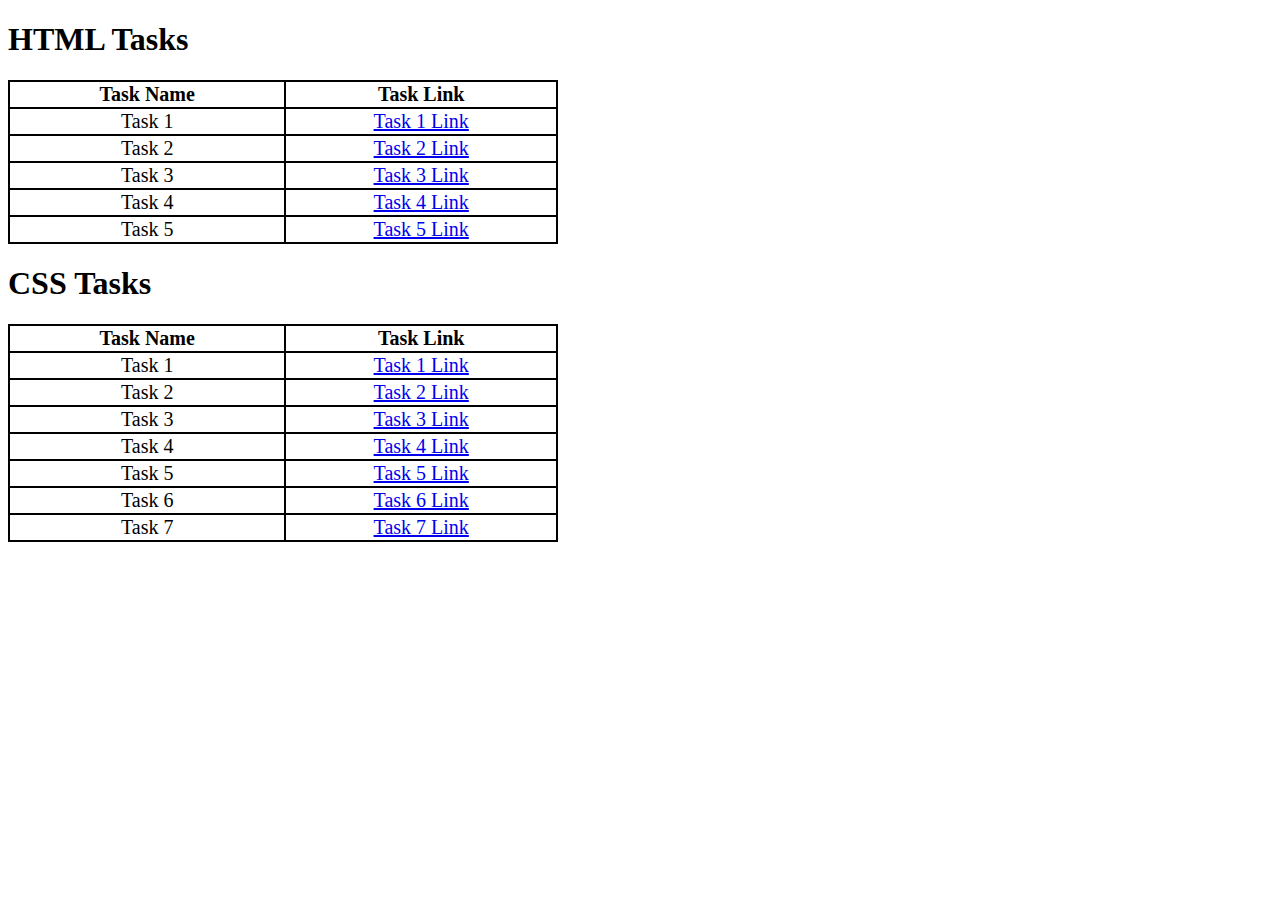
<file: index.html>
<!DOCTYPE html>
<html lang="en">
  <head>
    <meta charset="UTF-8" />
    <meta name="viewport" content="width=device-width, initial-scale=1.0" />
    <title>Tasks</title>
    <style>
      table,
      tr,
      th,
      td {
        border: 2px solid;
        border-collapse: collapse;
        width: 550px;
        text-align: center;
        font-size: 20px;
      }
    </style>
  </head>
  <body>
    <h1>HTML Tasks</h1>
    <table>
      <tr>
        <th>Task Name</th>
        <th>Task Link</th>
      </tr>
      <tr>
        <td>Task 1</td>
        <td><a href="htmltask1.html">Task 1 Link</a></td>
      </tr>
      <tr>
        <td>Task 2</td>
        <td><a href="htmltask2.html">Task 2 Link</a></td>
      </tr>
      <tr>
        <td>Task 3</td>
        <td><a href="htmltask3.html">Task 3 Link</a></td>
      </tr>
      <tr>
        <td>Task 4</td>
        <td><a href="htmltask4.html">Task 4 Link</a></td>
      </tr>
      <tr>
        <td>Task 5</td>
        <td><a href="htmltask5.html">Task 5 Link</a></td>
      </tr>
    </table>
    <h1>CSS Tasks</h1>
    <table>
      <tr>
        <th>Task Name</th>
        <th>Task Link</th>
      </tr>
      <tr>
        <td>Task 1</td>
        <td><a href="CSStask1.html">Task 1 Link</a></td>
      </tr>
      <tr>
        <td>Task 2</td>
        <td><a href="CSStask2.html">Task 2 Link</a></td>
      </tr>
      <tr>
        <td>Task 3</td>
        <td><a href="CSStask3.html">Task 3 Link</a></td>
      </tr>
      <tr>
        <td>Task 4</td>
        <td><a href="CSStask4.html">Task 4 Link</a></td>
      </tr>
      <tr>
        <td>Task 5</td>
        <td><a href="CSStask5.html">Task 5 Link</a></td>
      </tr>
      <tr>
        <td>Task 6</td>
        <td><a href="CSStask6.html">Task 6 Link</a></td>
      </tr>
      <tr>
        <td>Task 7</td>
        <td><a href="CSStask7.html">Task 7 Link</a></td>
      </tr>
    </table>
  </body>
</html>
</file>
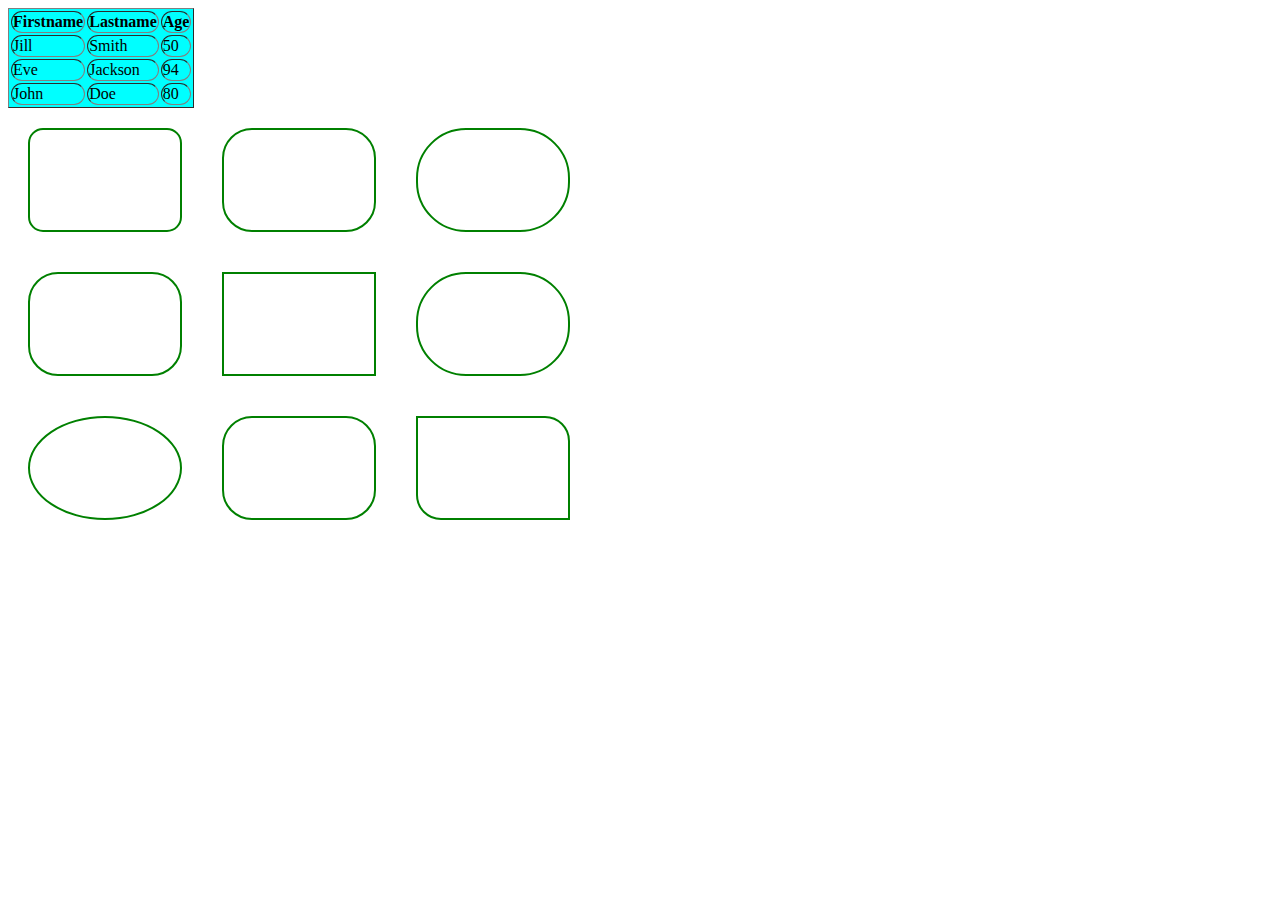
<file: CSStask1.html>
<!DOCTYPE html>
<html lang="en">
  <head>
    <meta charset="UTF-8" />
    <meta name="viewport" content="width=device-width, initial-scale=1.0" />
    <title>Document</title>
    <link rel="stylesheet" href="style1.css" />
  </head>
  <body>
    <table border=" solid white" bgcolor="cyan" padding="25px">
      <tr>
        <th>Firstname</th>
        <th>Lastname</th>
        <th>Age</th>
      </tr>
      <tr>
        <td>Jill</td>
        <td>Smith</td>
        <td>50</td>
      </tr>
      <tr>
        <td>Eve</td>
        <td>Jackson</td>
        <td>94</td>
      </tr>
      <tr>
        <td>John</td>
        <td>Doe</td>
        <td>80</td>
      </tr>
    </table>
    <div class="container1">
      <div class="box" id="b"></div>
      <div class="rect" id="b"></div>
      <div class="rhom" id="b"></div>
    </div>
    <div class="container1">
      <div class="rect" id="b"></div>
      <div class="ra" id="b"></div>
      <div class="rhom" id="b"></div>
    </div>
    <div class="container1">
      <div class="circle" id="b"></div>
      <div class="rect" id="b"></div>
      <div class="nx" id="b"></div>
    </div>
  </body>
</html>
</file>
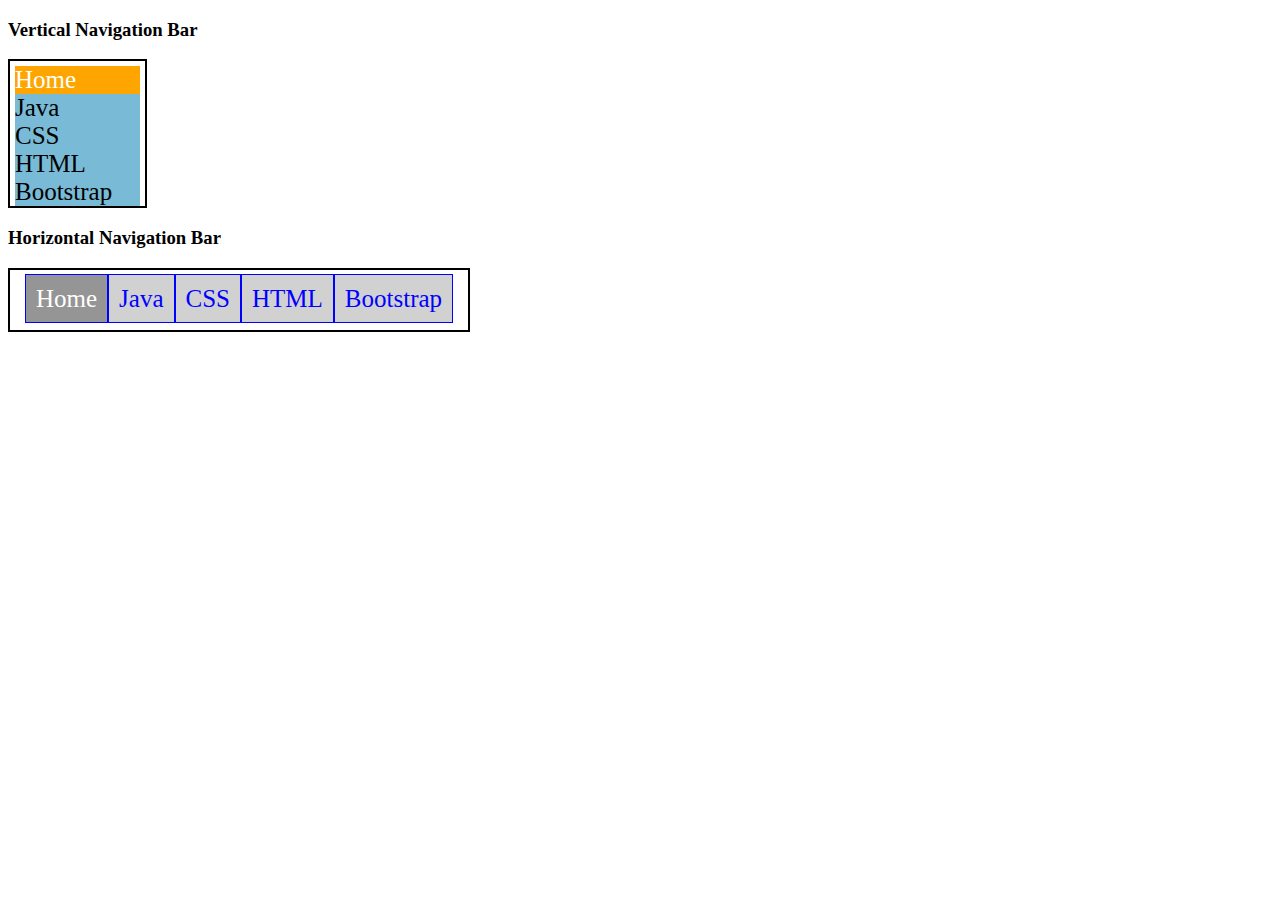
<file: CSStask2.html>
<!DOCTYPE html>
<html lang="en">
  <head>
    <meta charset="UTF-8" />
    <meta name="viewport" content="width=device-width, initial-scale=1.0" />
    <title>Document</title>
    <link rel="stylesheet" href="style2.css" />
  </head>
  <body>
    <div class="box">
      <h3>Vertical Navigation Bar</h3>
      <nav id="vertical">
        <div class="h ome">Home</div>
        <div class="h">Java</div>
        <div class="h">CSS</div>
        <div class="h">HTML</div>
        <div class="h">Bootstrap</div>
      </nav>
      <nav id="horizontal">
        <h3>Horizontal Navigation Bar</h3>
        <div class="h2">
          <span class="s sp">Home</span><span class="s">Java</span
          ><span class="s">CSS</span><span class="s">HTML</span
          ><span class="s">Bootstrap</span>
        </div>
      </nav>
    </div>
  </body>
</html>
</file>
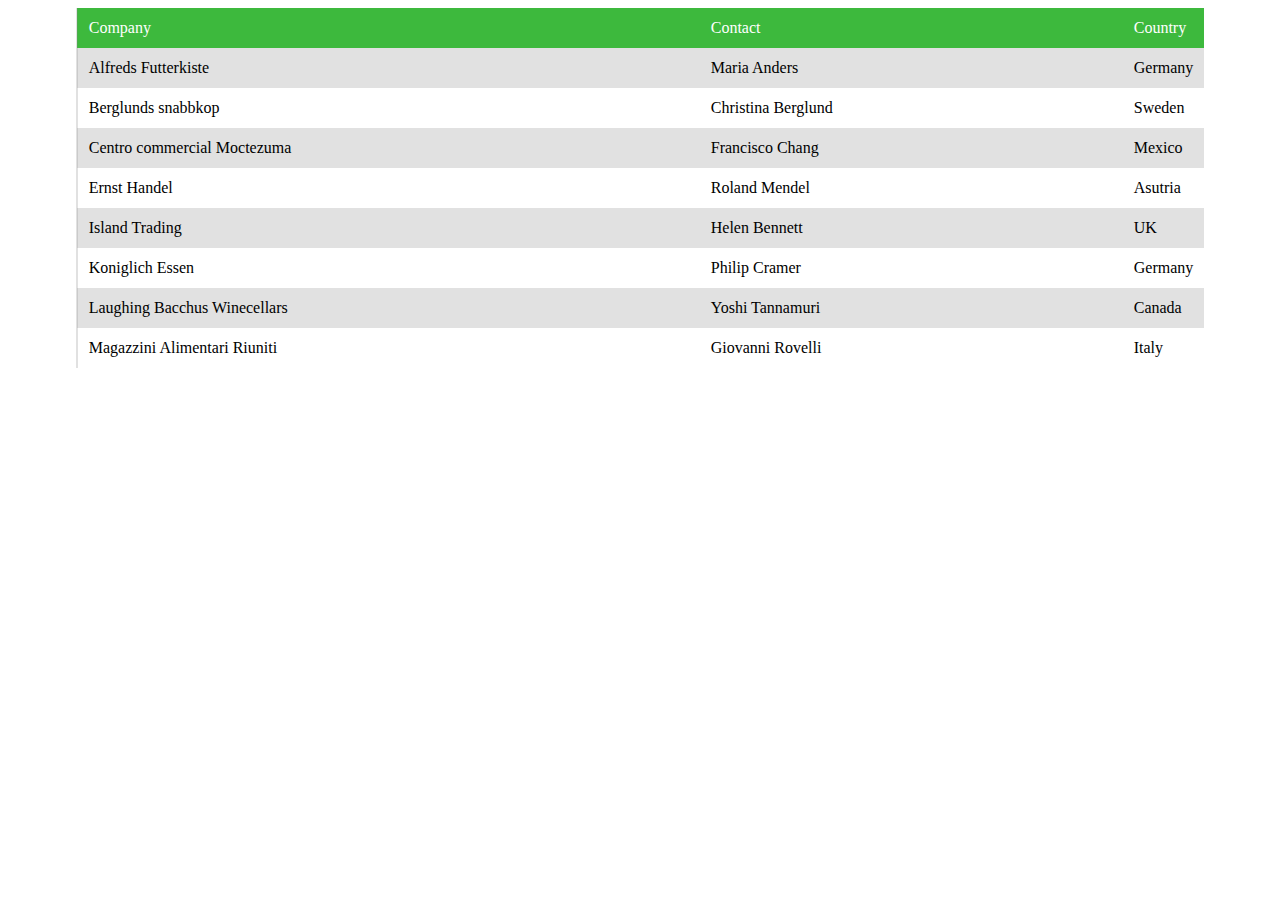
<file: CSStask3.html>
<!DOCTYPE html>
<html lang="en">
  <head>
    <meta charset="UTF-8" />
    <meta name="viewport" content="width=device-width, initial-scale=1.0" />
    <title>Document</title>
    <link rel="stylesheet" href="style3.css" />
  </head>
  <body>
    <table>
      <tr>
        <td class="hr ar">Company</td>
        <td class="hr br">Contact</td>
        <td class="hr">Country</td>
      </tr>
      <tr class="tr">
        <td>Alfreds Futterkiste</td>
        <td>Maria Anders</td>
        <td>Germany</td>
      </tr>
      <tr>
        <td>Berglunds snabbkop</td>
        <td>Christina Berglund</td>
        <td>Sweden</td>
      </tr>
      <tr class="tr">
        <td>Centro commercial Moctezuma</td>
        <td>Francisco Chang</td>
        <td>Mexico</td>
      </tr>
      <tr>
        <td>Ernst Handel</td>
        <td>Roland Mendel</td>
        <td>Asutria</td>
      </tr>
      <tr class="tr">
        <td>Island Trading</td>
        <td>Helen Bennett</td>
        <td>UK</td>
      </tr>
      <tr>
        <td>Koniglich Essen</td>
        <td>Philip Cramer</td>
        <td>Germany</td>
      </tr>
      <tr class="tr">
        <td>Laughing Bacchus Winecellars</td>
        <td>Yoshi Tannamuri</td>
        <td>Canada</td>
      </tr>
      <tr>
        <td>Magazzini Alimentari Riuniti</td>
        <td>Giovanni Rovelli</td>
        <td>Italy</td>
      </tr>
    </table>
  </body>
</html>
</file>
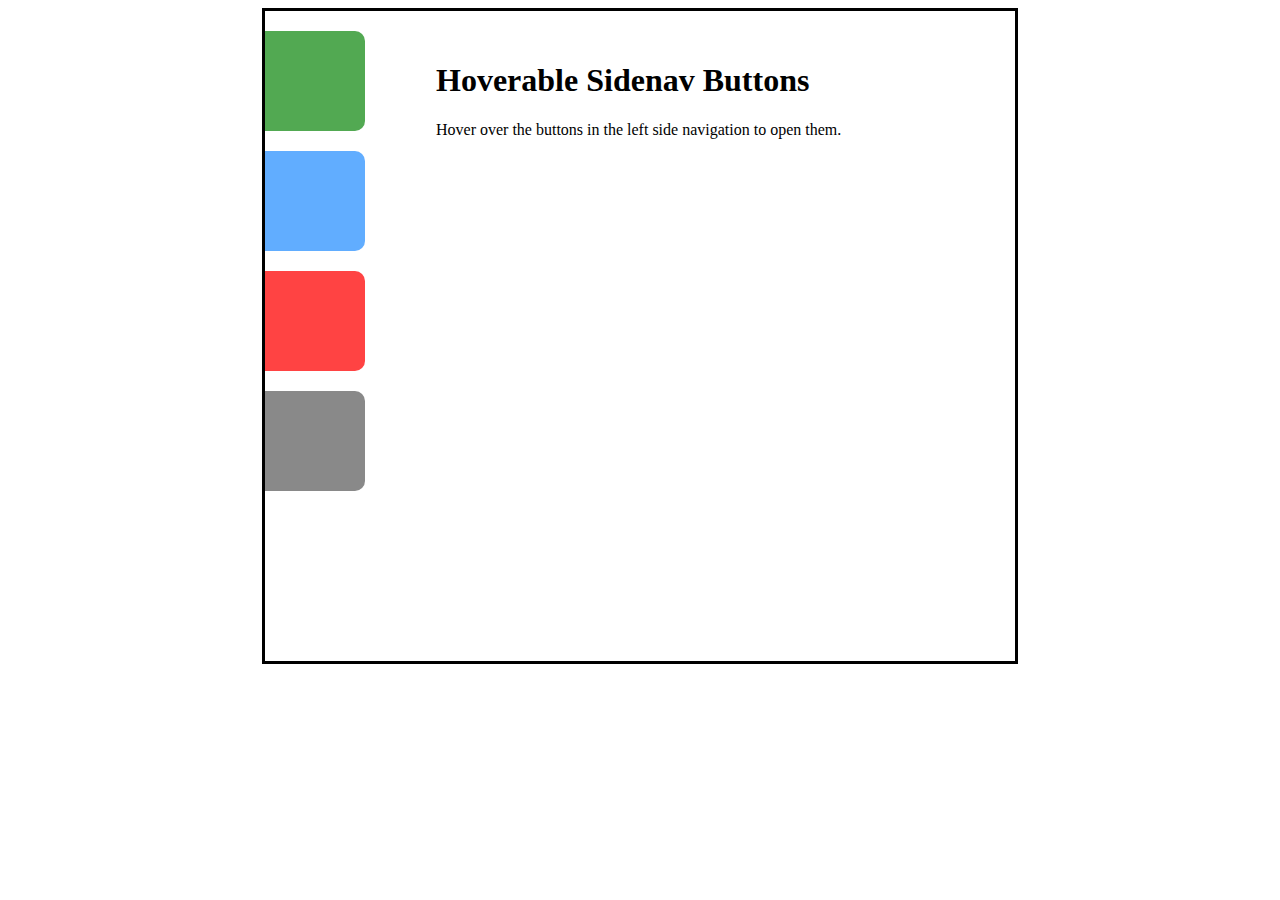
<file: CSStask4.html>
<!DOCTYPE html>
<html lang="en">
  <head>
    <meta charset="UTF-8" />
    <meta name="viewport" content="width=device-width, initial-scale=1.0" />
    <title>Document</title>
    <link rel="stylesheet" href="style4.css" />
  </head>
  <body>
    <div class="box">
      <div class="p">
        <h1>Hoverable Sidenav Buttons</h1>
        Hover over the buttons in the left side navigation to open them.
      </div>
      <div class="boxes green"></div>
      <div class="boxes blue"></div>
      <div class="boxes red"></div>
      <div class="boxes grey"></div>
    </div>
  </body>
</html>
</file>
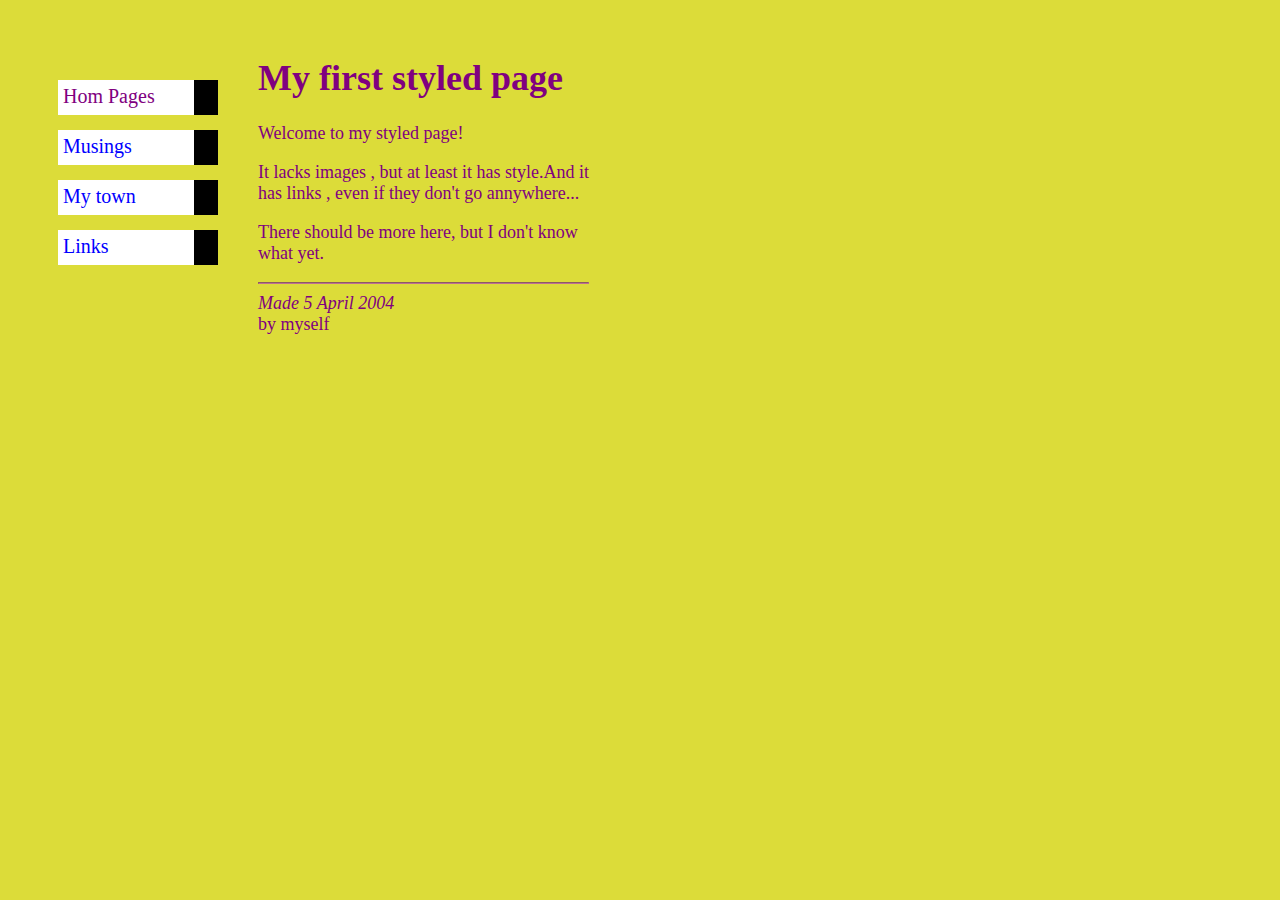
<file: CSStask5.html>
<!DOCTYPE html>
<html lang="en">
  <head>
    <meta charset="UTF-8" />
    <meta name="viewport" content="width=device-width, initial-scale=1.0" />
    <title>Document</title>
    <link rel="stylesheet" href="style5.css" />
  </head>
  <body>
    <div class="container">
      <div class="info">
        <h1>My first styled page</h1>
        <p>Welcome to my styled page!</p>
        <p>
          It lacks images , but at least it has style.And it <br />has links ,
          even if they don't go annywhere...
        </p>
        <p>
          There should be more here, but I don't know <br />
          what yet.
        </p>
        <hr />
        <i>Made 5 April 2004</i><br />
        by myself
      </div>
      <div class="nav home">Hom Pages</div>
      <div class="nav">Musings</div>
      <div class="nav">My town</div>
      <div class="nav">Links</div>
    </div>
  </body>
</html>
</file>
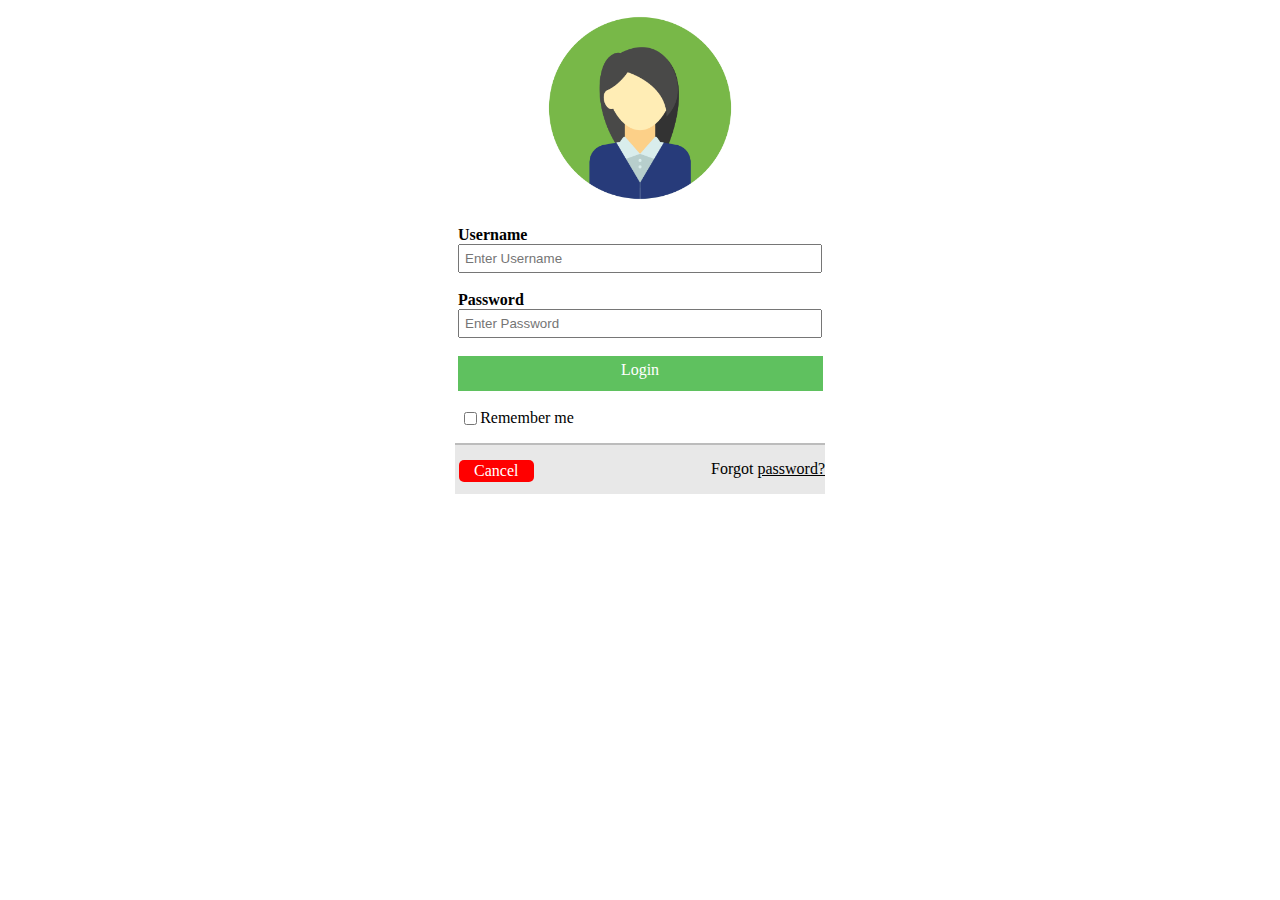
<file: CSStask6.html>
<!DOCTYPE html>
<html lang="en">
  <head>
    <meta charset="UTF-8" />
    <meta name="viewport" content="width=device-width, initial-scale=1.0" />
    <title>Document</title>
    <link rel="stylesheet" href="style6.css" />
  </head>
  <body>
    <div class="container">
      <img src="picture.jpeg" alt="" />
      <br />
      <form action="">
        <label for="Username"> <b> Username</b></label
        ><br />
        <input
          type="text"
          placeholder="Enter Username"
          class="i1"
        /><br /><br />
        <label for="password"> <b> Password</b></label
        ><br />
        <input
          type="password"
          placeholder="Enter Password"
          class="i1"
        /><br /><br />
      </form>
      <div class="logn">Login</div>
      <br />
      <div class="check"><input type="checkbox" /> Remember me</div>
      <div class="last">
        <div class="cancel">Cancel</div>
        <div class="pass">Forgot <u> password?</u></div>
      </div>
    </div>
  </body>
</html>
</file>
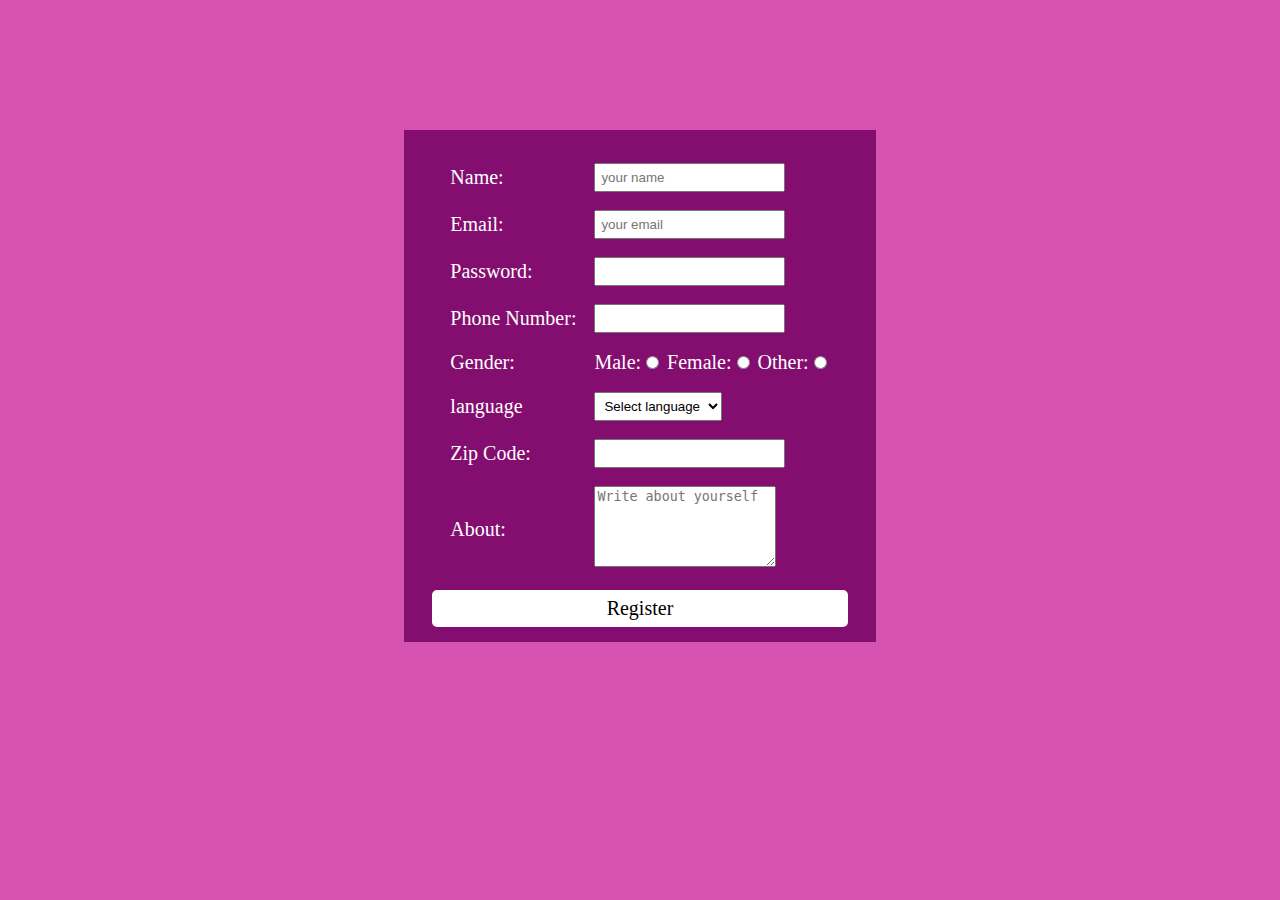
<file: CSStask7.html>
<!DOCTYPE html>
<html lang="en">
  <head>
    <meta charset="UTF-8" />
    <meta name="viewport" content="width=device-width, initial-scale=1.0" />
    <title>Document</title>
    <link rel="stylesheet" href="style7.css" />
  </head>
  <body>
    <div class="container">
      <form action="">
        <table>
          <tr>
            <td>Name:</td>
            <td><input type="text" placeholder="your name" /></td>
          </tr>
          <tr>
            <td>Email:</td>
            <td><input type="email" placeholder="your email" /></td>
          </tr>
          <tr>
            <td>Password:</td>
            <td><input type="password" placeholder="" /></td>
          </tr>
          <tr>
            <td>Phone Number:</td>
            <td><input type="text" /></td>
          </tr>
          <tr>
            <td>Gender:</td>
            <td>
              Male:<input type="radio" name="gender" id="gender" />
              Female:<input type="radio" name="gender" id="gender" />
              Other:<input type="radio" name="gender" id="gender" />
            </td>
          </tr>
          <tr>
            <td>language</td>
            <td>
              <select name="" id="">
                <option value="Select language">Select language</option>
                <option value="English">English</option>
                <option value="Telugu">Telugu</option>
                <option value="Kannada">Kannada</option>
                <option value="Hindi">Hindi</option>
              </select>
            </td>
          </tr>
          <tr>
            <td>Zip Code:</td>
            <td><input type="number" /></td>
          </tr>
          <tr>
            <td>About:</td>
            <td>
              <textarea
                name=""
                id=""
                cols="20"
                rows="5"
                placeholder="Write about yourself"
              ></textarea>
            </td>
          </tr>
        </table>
        <div class="reg">Register</div>
      </form>
    </div>
  </body>
</html>
</file>
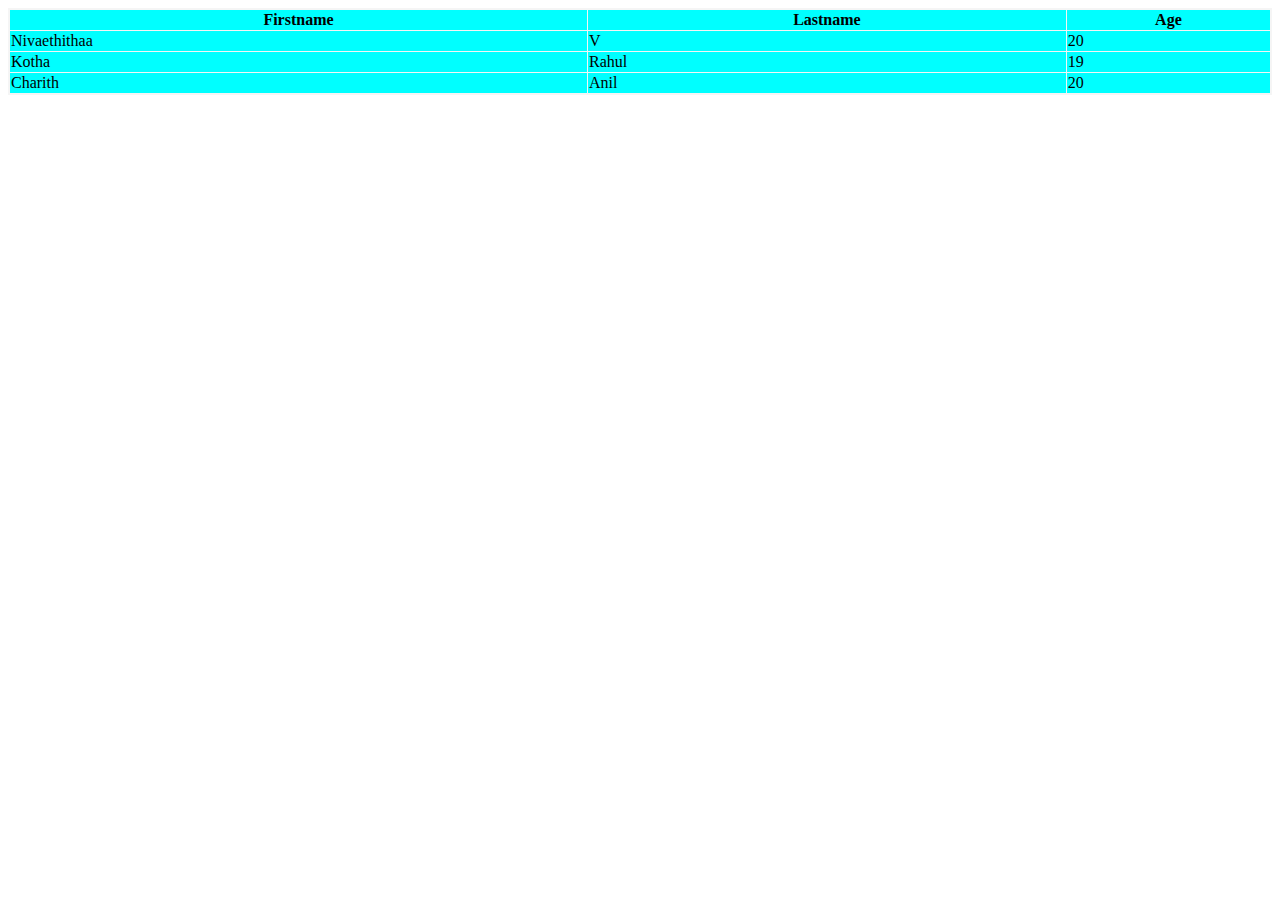
<file: htmltask1.html>
<!DOCTYPE html>
<html lang="en">
  <head>
    <meta charset="UTF-8" />
    <meta name="viewport" content="width=device-width, initial-scale=1.0" />
    <title>Document</title>
    <style>
      table {
        border-collapse: collapse;
        border: 2px solid whitesmoke;
      }
    </style>
  </head>
  <body>
    <table border=" solid white" bgcolor="cyan" style="width: 100%">
      <tr>
        <th>Firstname</th>
        <th>Lastname</th>
        <th>Age</th>
      </tr>
      <tr>
        <td>Nivaethithaa</td>
        <td>V</td>
        <td>20</td>
      </tr>
      <tr>
        <td>Kotha</td>
        <td>Rahul</td>
        <td>19</td>
      </tr>
      <tr>
        <td>Charith</td>
        <td>Anil</td>
        <td>20</td>
      </tr>
    </table>
  </body>
</html>
</file>
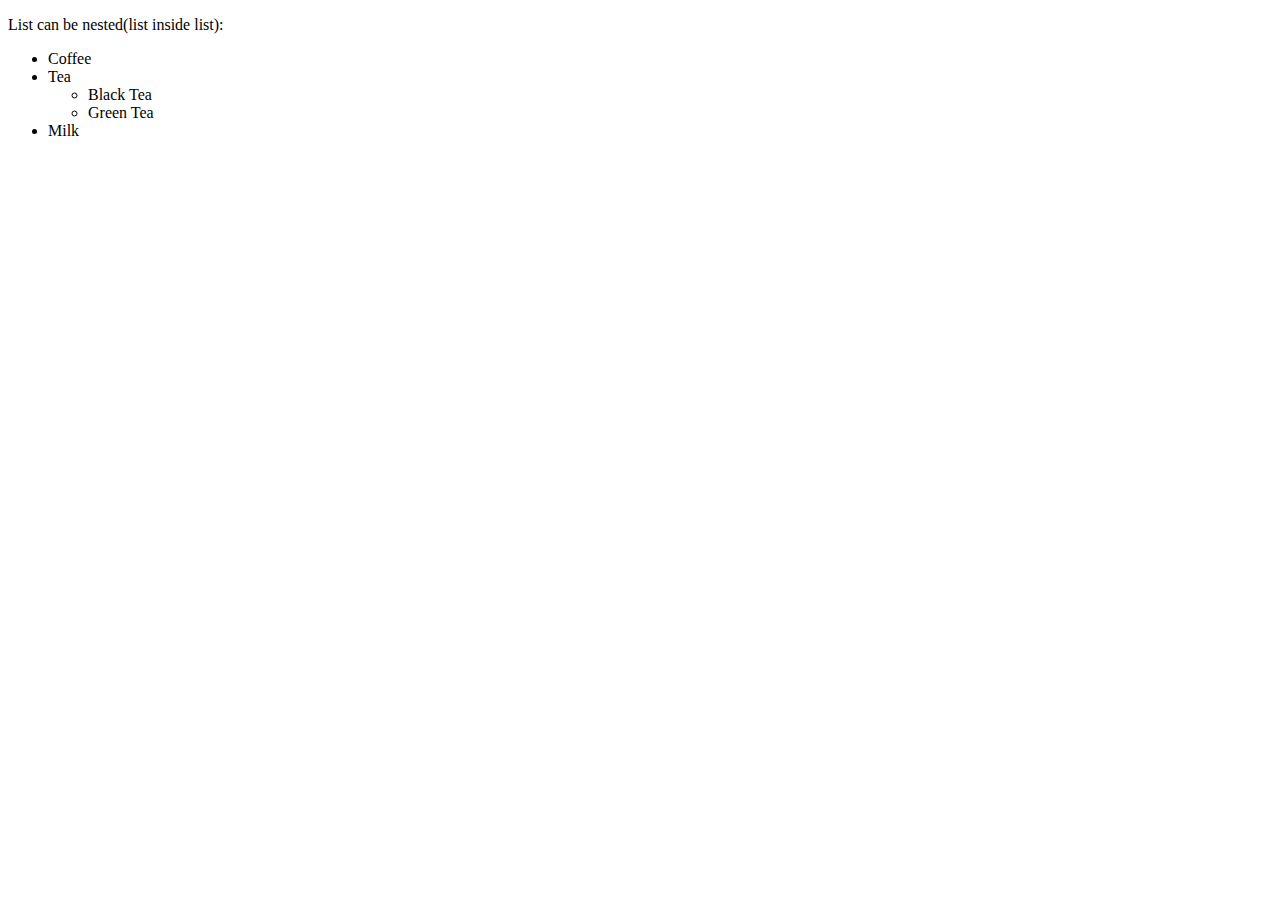
<file: htmltask2.html>
<!DOCTYPE html>
<html lang="en">
  <head>
    <meta charset="UTF-8" />
    <meta name="viewport" content="width=device-width, initial-scale=1.0" />
    <title>Document</title>
  </head>
  <body>
    <p>List can be nested(list inside list):</p>
    <ul>
      <li>Coffee</li>
      <li>Tea</li>
      <ul>
        <li>Black Tea</li>
        <li>Green Tea</li>
      </ul>
      <li>Milk</li>
    </ul>
  </body>
</html>
</file>
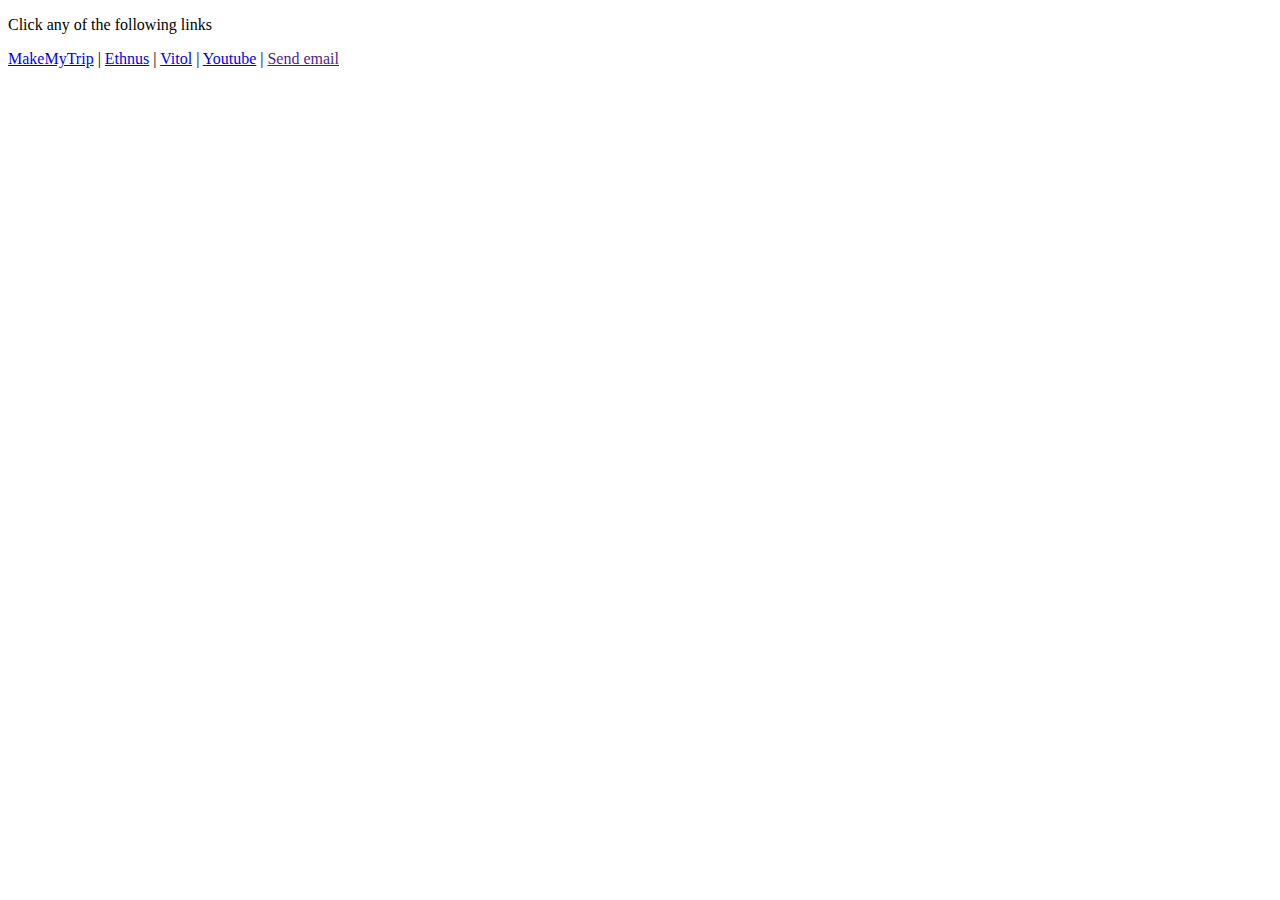
<file: htmltask3.html>
<!DOCTYPE html>
<html lang="en">
  <head>
    <meta charset="UTF-8" />
    <meta name="viewport" content="width=device-width, initial-scale=1.0" />
    <title>Document</title>
  </head>
  <body>
    <p>Click any of the following links</p>
    <a href="https://www.makemytrip.com/" target="_blank">MakeMyTrip</a>
    <span>|</span>
    <a href="https://ethnus.com/">Ethnus</a>
    <span>|</span>
    <a href="https://vitolcc.vit.ac.in/login/index.php" target="_blank"
      >Vitol</a
    >
    <span>|</span>
    <a href="https://www.youtube.com/">Youtube</a>
    <span>|</span>
    <a href="" bgcolor="cyan">Send email</a>
  </body>
</html>
</file>
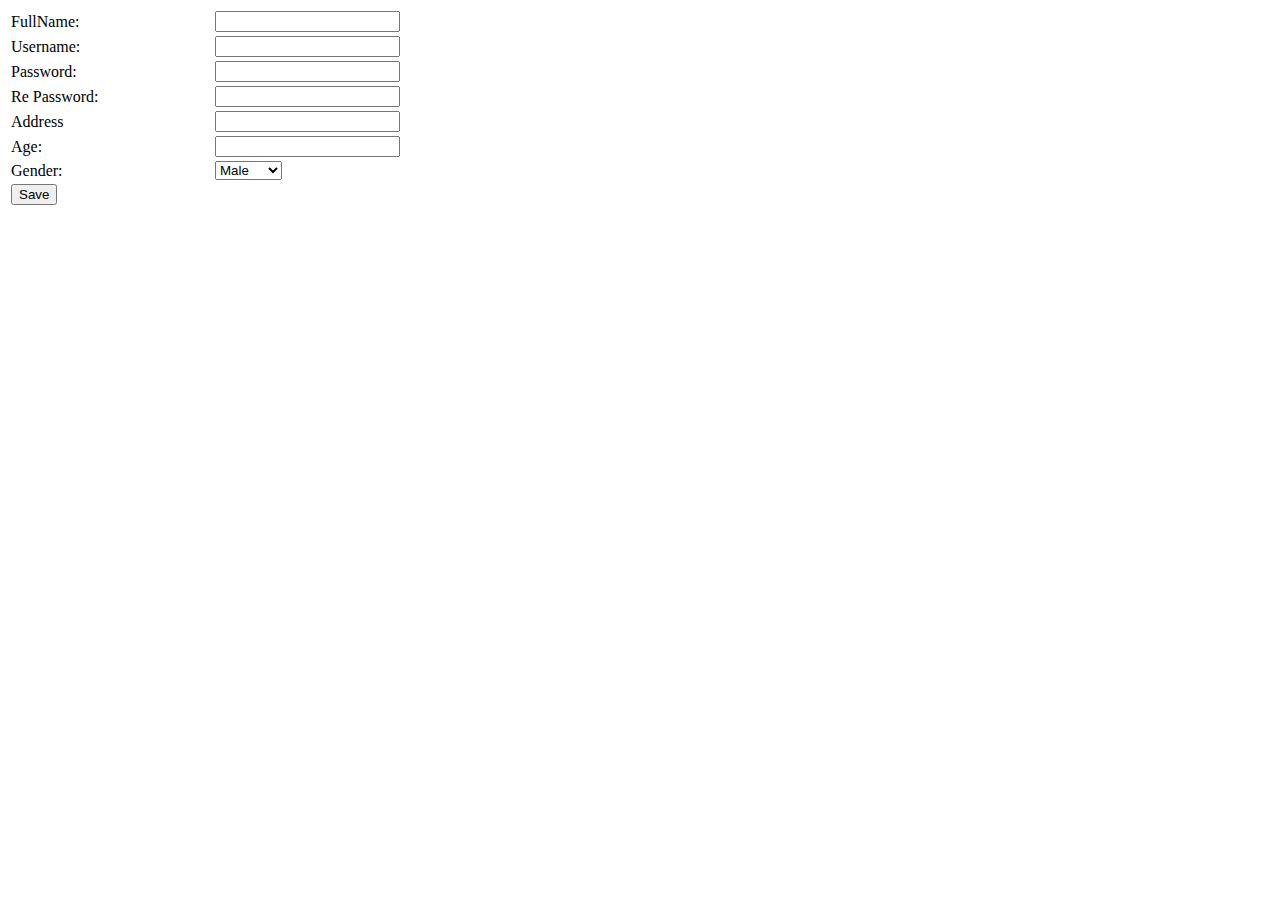
<file: htmltask4.html>
<!DOCTYPE html>
<html lang="en">
  <head>
    <meta charset="UTF-8" />
    <meta name="viewport" content="width=device-width, initial-scale=1.0" />
    <title>Document</title>
   </head>
  <body>
    <table >
      <tr>
        <td style="width: 200px;">FullName:</td>
        <td>
          <input type="text" />
        </td>
      </tr>
      <tr>
        <td>Username:</td>
        <td>
          <input type="text" />
        </td>
      </tr>
      <tr>
        <td>Password:</td>
        <td>
          <input type="password" />
        </td>
      </tr>
      <tr>
        <td>Re Password:</td>
        <td>
          <input type="password" />
        </td>
      </tr>
      <tr>
        <td>Address</td>
        <td>
          <input type="text" />
        </td>
      </tr>
      <tr>
        <td>Age:</td>
        <td>
          <input type="number" />
        </td>
      </tr>
      <tr>
        <td>Gender:</td>
        <td>
          <select name="Gender" id="">
            <option value="Male">Male</option>
            <option value="Female">FeMale</option>
          </select>
        </td>
        <tr>
          <td>
            <button>Save</button>
          </td>
        </tr>
      </tr>
    </table>

    
  </body>
</html>
</file>
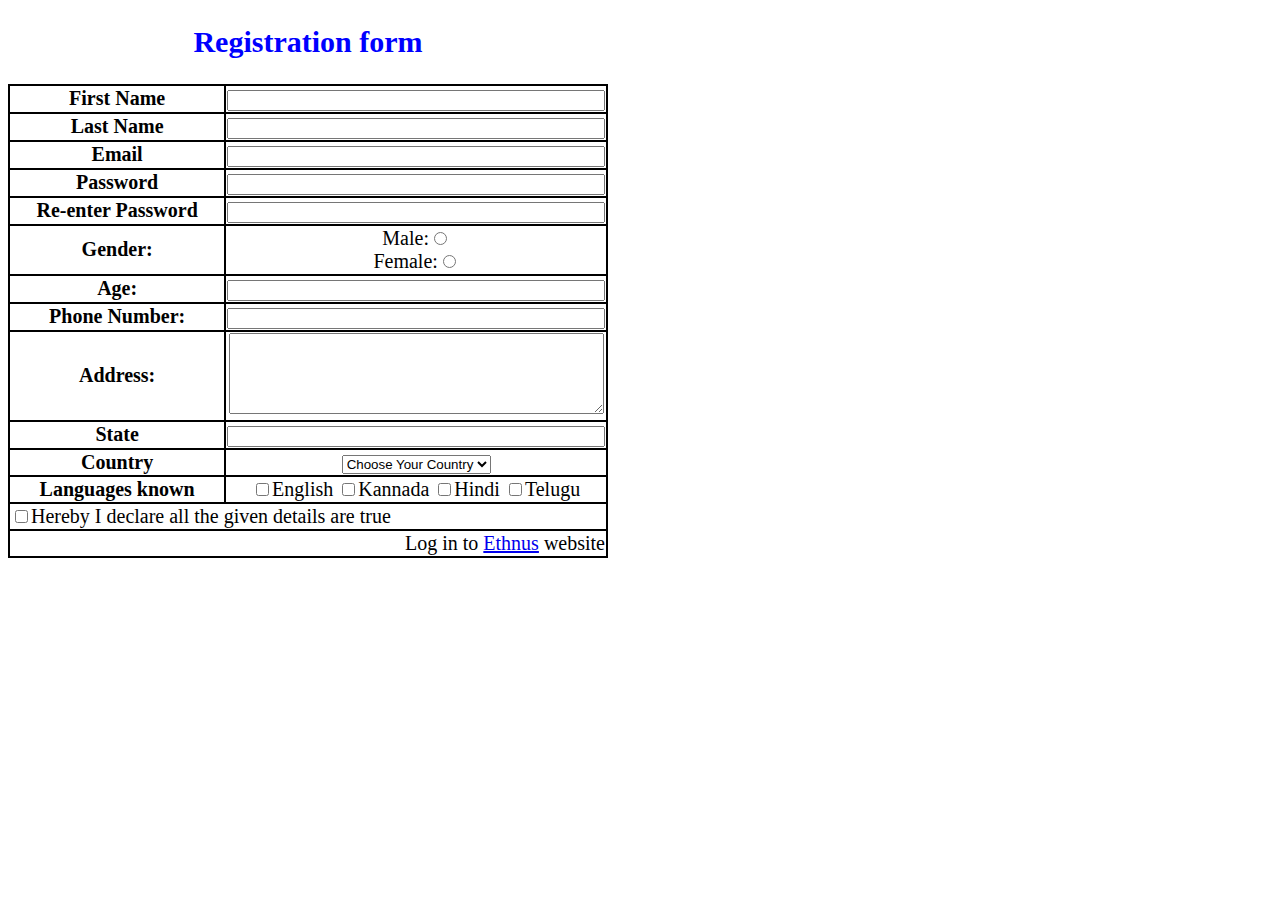
<file: htmltask5.html>
<!DOCTYPE html>
<html lang="en">
  <head>
    <meta charset="UTF-8" />
    <meta name="viewport" content="width=device-width, initial-scale=1.0" />
    <title>Document</title>
    <style>
      body {
        font-size: 20px;
      }
      table,
      tr,
      td {
        border: 2px solid;
        border-collapse: collapse;
        width: 600px;
      }
      td {
        text-align: center;
      }
      input {
        width: 98%;
      }
      #gender,
      #check {
        width: auto;
        border: 2px solid;
        text-align: right;
      }
      #check {
        text-align: center;
      }

      .logn {
        width: 500px;
        text-align: right;
      }
    </style>
  </head>
  <body>
    <div class="container">
      <form action="">
        <table>
          <h2 style="color: blue; text-align: center; width: 600px">
            Registration form
          </h2>
          <tr>
            <td style="width: 10000px; font-weight: bold">First Name</td>
            <td class="h"><input type="text" placeholder=" " /></td>
          </tr>
          <tr>
            <td style="font-weight: bold">Last Name</td>
            <td class="h"><input type="text" placeholder=" " /></td>
          </tr>
          <tr>
            <td style="font-weight: bold">Email</td>
            <td><input type="email" /></td>
          </tr>
          <tr>
            <td style="font-weight: bold">Password</td>
            <td><input type="password" placeholder="" /></td>
          </tr>
          <tr>
            <td style="font-weight: bold">Re-enter Password</td>
            <td><input type="password" placeholder="" /></td>
          </tr>
          <tr>
            <td style="font-weight: bold">Gender:</td>
            <td>
              Male:<input type="radio" name="gender" id="gender" />
              <br />
              Female:<input type="radio" name="gender" id="gender" />
            </td>
          </tr>

          <tr>
            <td style="font-weight: bold">Age:</td>
            <td><input type="number" /></td>
          </tr>
          <tr>
            <td style="font-weight: bold">Phone Number:</td>
            <td><input type="number" /></td>
          </tr>
          <tr>
            <td style="font-weight: bold">Address:</td>
            <td><textarea name="" id="" cols="44" rows="5"></textarea></td>
          </tr>
          <tr>
            <td style="font-weight: bold">State</td>
            <td class="h"><input type="text" placeholder=" " /></td>
          </tr>
          <tr>
            <td style="font-weight: bold">Country</td>
            <td>
              <select name="" id="">
                <option value="Select language">Choose Your Country</option>
                <option value="English">India</option>
                <option value="Telugu">Sri lanka</option>
                <option value="Kannada">China</option>
                <option value="Hindi">London</option>
              </select>
            </td>
          </tr>
          <tr>
            <td style="font-weight: bold">Languages known</td>
            <td>
              <input type="checkbox" id="check" />English
              <input type="checkbox" id="check" />Kannada
              <input type="checkbox" id="check" />Hindi
              <input type="checkbox" id="check" />Telugu
            </td>
          </tr>
          <tr>
            <th colspan="2" style="font-weight: lighter; text-align: left">
              <input type="checkbox" id="check" />Hereby I declare all the given
              details are true
            </th>
          </tr>
          <tr>
            <th colspan="2" style="font-weight: lighter; text-align: right">
              Log in to <a href="https://ethnus.com/">Ethnus</a> website
            </th>
          </tr>
        </table>
      </form>
    </div>
  </body>
</html>
</file>
<file: style1.css>
th,
td {
  border-radius: 25px;
}

.container1 {
  display: flex;
}
#b {
  margin: 20px;
  height: 100px;
  width: 150px;
  border: 2px solid;
  border: 2px solid green;
}
.box {
  border-radius: 15px;
}
.rect {
  border-radius: 30px;
}
.rhom {
  border-radius: 50px;
}
.circle {
  border-radius: 50%;
}
.nx {
  border-top-right-radius: 25px;
  border-bottom-left-radius: 25px;
}
</file>
<file: style2.css>
#vertical {
  border: 2px solid;
  padding-top: 5px;
  padding-left: 5px;
  padding-right: 5px;
  width: 125px;
}
.h {
  font-size: 25px;
  width: 125px;
  background-color: rgba(30, 139, 186, 0.595);
}
.ome {
  background-color: orange;
  color: white;
}
.h2 {
  border: 2px solid;
  position: absolute;
  padding: 15px;
  font-size: 25px;
  height: 30px;
}
.s {
  background-color: #8080805c;
  border: 1px solid blue;
  padding: 10px;
  color: blue;
}
.sp {
  background-color: #808080d5;

  color: white;
}
.h:hover {
  cursor: pointer;
  background-color: orange;
  color: white;
}
</file>
<file: style3.css>
table,
tr {
  border-left: 2px solid rgba(128, 128, 128, 0.24);
  border-collapse: collapse;
  margin: auto;
}
.hr {
  background-color: rgb(61, 185, 61);
  color: white;
}
.ar {
  width: 600px;
}
.br {
  width: 400px;
}
.tr {
  background-color: rgba(128, 128, 128, 0.24);
  border-left: 2px solid rgba(128, 128, 128, 0.24);
}
td {
  padding: 11px;
}
</file>
<file: style4.css>
.box {
  border: 3px solid black;
  height: 650px;
  width: 750px;
  margin: auto;
}
.boxes {
  height: 100px;
  width: 100px;
  background-color: yellow;
  margin: 20px 4px;
  margin-left: 0px;
  border-top-right-radius: 10px;
  border-bottom-right-radius: 10px;
}
.green {
  background-color: rgba(0, 128, 0, 0.679);
}
.blue {
  background-color: rgba(0, 123, 255, 0.621);
}
.red {
  background-color: rgba(255, 0, 0, 0.737);
}
.grey {
  background-color: rgba(128, 128, 128, 0.925);
}
.p {
  margin: 30px 171px;
  position: absolute;
}
.boxes:hover {
  cursor: pointer;
  height: 110px;
  width: 110px;
}
</file>
<file: style5.css>
body {
  background-color: rgb(220, 220, 57);
}
.container {
  margin: 80px auto;
}
.nav {
  font-size: 20px;
  height: 25px;
  width: 150px;
  margin: 15px 50px;
  padding: 5px;
  color: blue;
  background: linear-gradient(
    to right,
    white 0%,
    white 85%,
    black 85%,
    black 100%
  );
}
.home {
  color: purple;
}
.info {
  position: absolute;
  margin: -47px 250px;
  color: purple;
  font-size: 18px;
}
.a {
  position: absolute;
  height: 25px;
  width: 25px;
  background-color: black;
}
hr {
  background-color: rgba(173, 93, 173, 0.389);
  border-color: rgba(181, 70, 181, 0.585);
}
.nav:hover {
  cursor: pointer;
}
</file>
<file: style6.css>
.container {
  display: flex;
  flex-direction: column;
  align-items: center;
  margin: auto;
}
.last {
  border-top: 2px solid rgba(128, 128, 128, 0.415);
  padding-top: 15px;
  padding-bottom: 16px;
  width: 370px;
  background-color: rgba(128, 128, 128, 0.185);
}
.pass {
  text-align: right;
}
.cancel {
  width: 60px;
  text-align: left;
  margin-left: 4px;
  padding-left: 15px;
  padding-top: 2px;
  padding-bottom: 2px;
  position: absolute;
  border-radius: 5px;
  background-color: rgb(255, 0, 0);
  color: white;
}
.i1 {
  width: 350px;
  padding: 5px;
}
.logn {
  height: 25px;
  width: 355px;
  background-color: rgb(95, 193, 95);
  color: white;
  text-align: center;
  padding: 5px;
}
img {
  height: 200px;
}
.check {
  display: flex;
  padding-bottom: 15px;
  margin-left: -246px;
}
.cancel:hover {
  cursor: pointer;
}
u:hover {
  cursor: pointer;
}
.logn {
  cursor: pointer;
}
</file>
<file: style7.css>
body {
  background-color: rgba(199, 21, 149, 0.732);
  font-size: 20px;
}
.container {
  display: flex;
  justify-content: center;
  border: 2px;
  width: 35%;
  margin: auto;
  padding: 15px;
  margin-top: 130px;
  background-color: rgba(124, 8, 105, 0.916);
  color: white;
}
table,
tr,
td {
  padding: 8px;
}
select,
input {
  padding: 5px;
}

.reg {
  text-align: center;
  border-radius: 5px;
  padding: 5px;
  color: black;
  border: 2px solid white;
  background-color: white;
}
.reg:hover {
  cursor: pointer;
}
</file>
